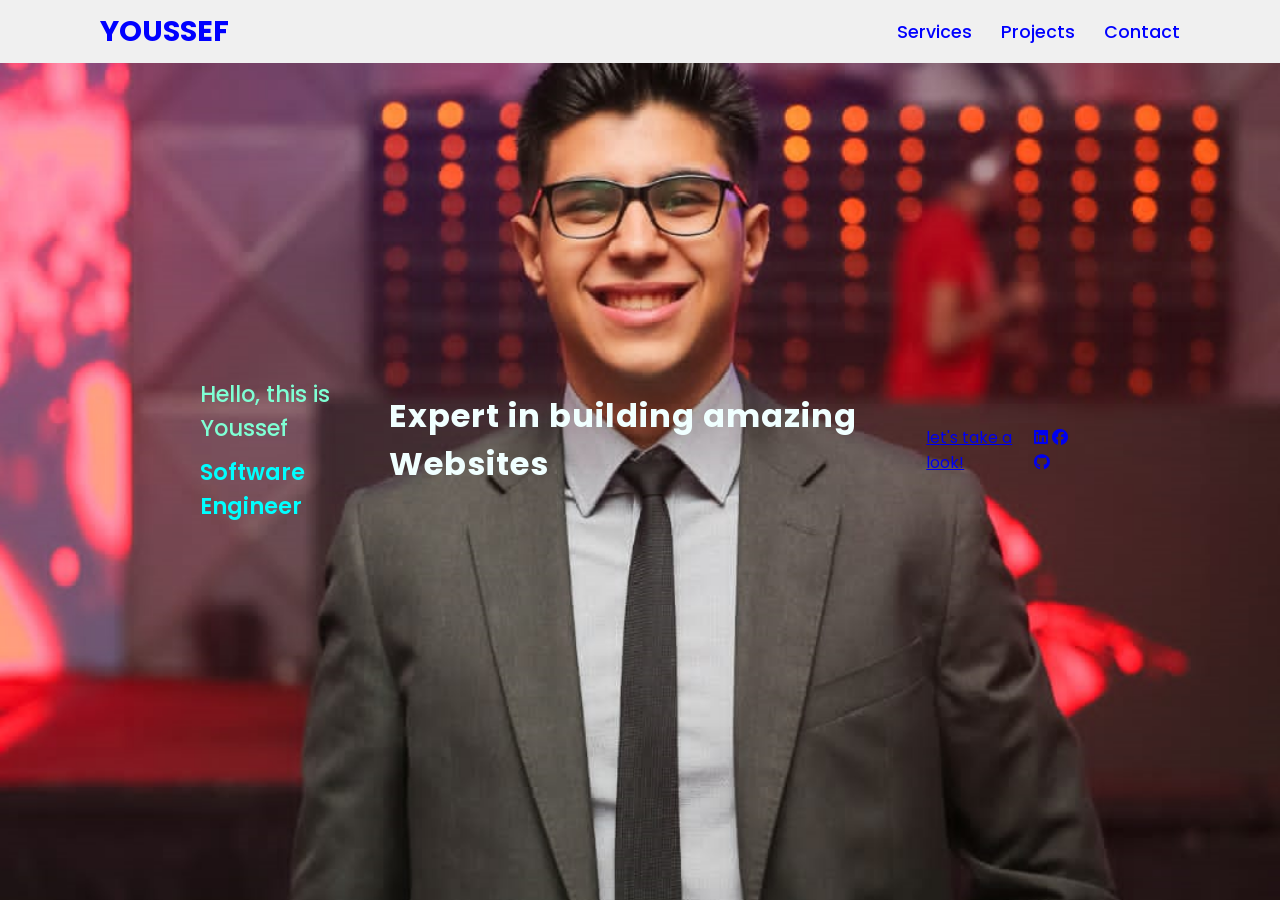
<file: legacy/Index.html>
<!DOCTYPE html>
<html lang="en">

<head>
    <meta charset="UTF-8">
    <meta name="viewport" content="width=device-width, initial-scale=1.0">
    <link rel="stylesheet" href="https://cdnjs.cloudflare.com/ajax/libs/font-awesome/6.4.2/css/all.min.css">
    <link rel="stylesheet" href="Style.css">
    <title>Youssef's Website</title>
</head>

<body>
    <header>
        <a href="#" class="logo"> Youssef </a>
        <nav class="navigation">
            <a href="#services">Services</a>
            <a href="#projects">Projects</a>
            <a href="#contact">Contact</a>
        </nav>
    </header>
    <section class="main">
        <h2>Hello, this is Youssef<br><span>Software Engineer</span></h2>
        <h3>Expert in building amazing Websites</h3>
        <a href="#projects" class="main-button">let's take a look!</a>
        <div class="social-media-icons">
            <a href="linkdln"><i class="fa-brands fa-linkedin fa-beat"></i></a>
            <a href="facebook"><i class="fa-brands fa-facebook fa-beat"></i></a>
            <a href="github"><i class="fa-brands fa-github fa-beat"></i></a>


        </div>
    </section>
</body>

</html>
</file>
<file: legacy/Style.css>
@import url('https://fonts.googleapis.com/css2?family=Poppins:ital,wght@0,100;0,200;0,300;0,400;0,500;0,600;0,700;0,800;0,900;1,100;1,200;1,300;1,400;1,500;1,600;1,700;1,800;1,900&display=swap');
*{
    font-family: 'Poppins', sans-serif;
    margin:0;
    padding:0;
    box-sizing: border-box; 
    scroll-behavior: smooth;
}
header{
    background-color: #f0f0f0;
    width:100%;
    position: fixed;
    z-index: 999;
    display: flex;
    justify-content: space-between;
    align-items: center;
    padding : 10px 100px;
}
.logo{
    text-decoration:none;
    color:blue;
    text-transform:uppercase;
    font-weight:700;
    font-size: 1.8em;
}
.navigation a{
   color:blue;
   text-decoration: none;
   font-size: 1.1em;
   font-weight: 500;
   padding-left: 25px;
}
a:hover {
    color: rgb(255, 0, 140);
  }
  section{
    padding: 100px 200px;
  }
  .main{
    width: 100%;
    min-height: 100vh;
    display:flex;
    align-items: center;
    background: url(Images/KING.png) no-repeat;
    background-size: cover;
    background-position: top;
    background-attachment: fixed;

  }
  .main h2{
    color: aquamarine;
    font-size: 1.4em;
    font-weight: 500;
  }
  .main h2 span{
    display:inline-block;
    margin-top: 10px;
    color:aqua;
    font: size 3em;
    font-weight: 600;
  }
  .main h3{
    color: azure;
    font-size: 2em;
    font-weight: 700;
    letter-spacing: 1px;
    margin-top: 10px;
    margin-bottom: 30px;
  }
</file>
